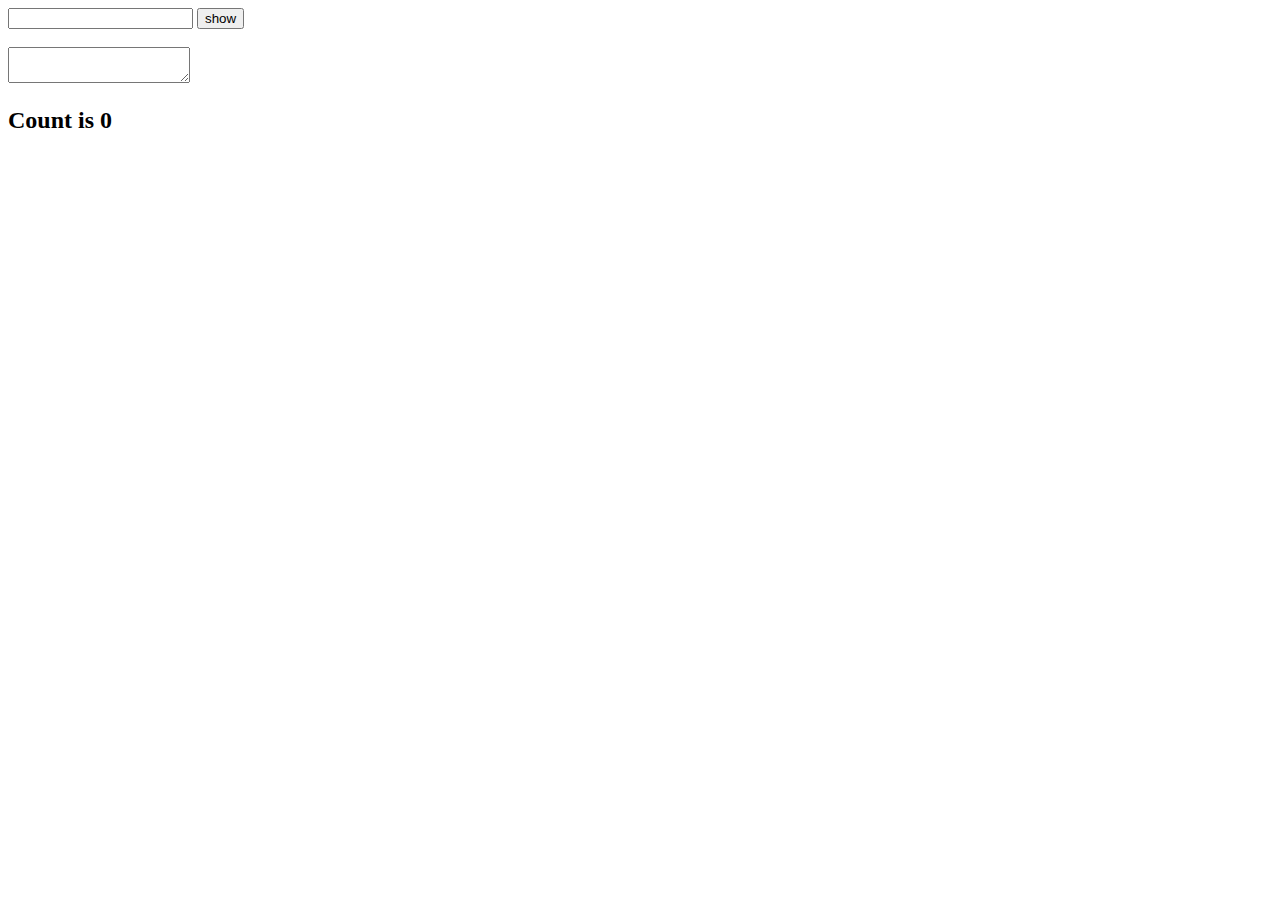
<file: JavaScript/index.html>
<!DOCTYPE html>
<html lang="en">
<head>
    <meta charset="UTF-8">
    <meta name="viewport" content="width=device-width, initial-scale=1.0">
    <title>Document</title>
    <link rel="stylesheet" href="./static/css/index.css">
</head>
<body>
    <input id="password" type="password">
    <button id="show">show</button>

    <br><br><textarea id="text"></textarea>
    <h2>Count is <span id="res">0</span></h2>

    <script src="./static/js/script.js"></script>
</body>
</html>
</file>
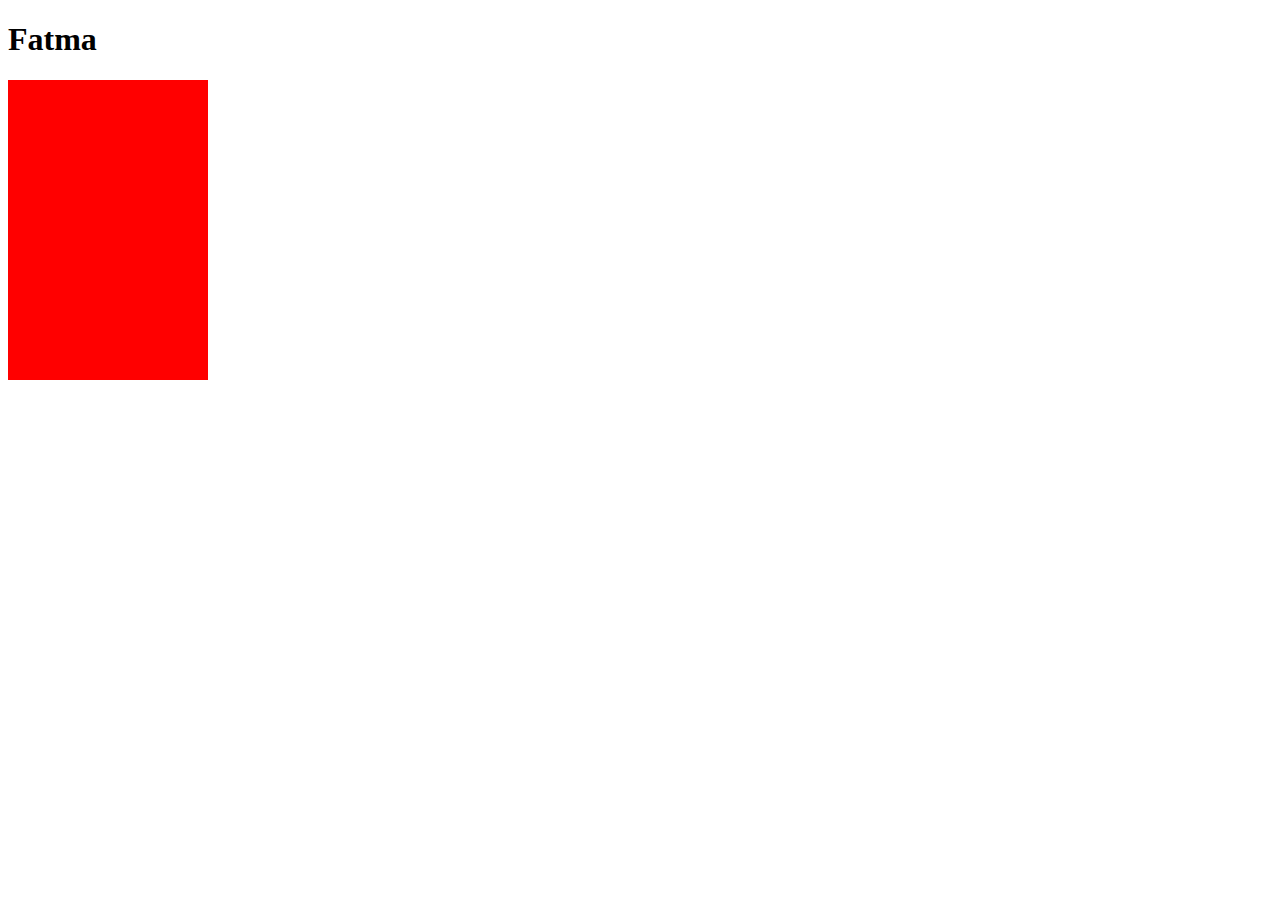
<file: jQuery HTML/index.html>
<!DOCTYPE html>
<html lang="en">
<head>
    <meta charset="UTF-8">
    <meta name="viewport" content="width=device-width, initial-scale=1.0">
    <title>Document</title>
    <link rel="stylesheet" href="./static/css/index.css">
</head>
<body>

    <h1 id="color">Fatma</h1>

    <div id="square"></div>

    <script src="./static/js/code.jquery.com_jquery-3.7.0.js"></script>
    <script src="./static/js/script.js"></script>
</body>
</html>
</file>
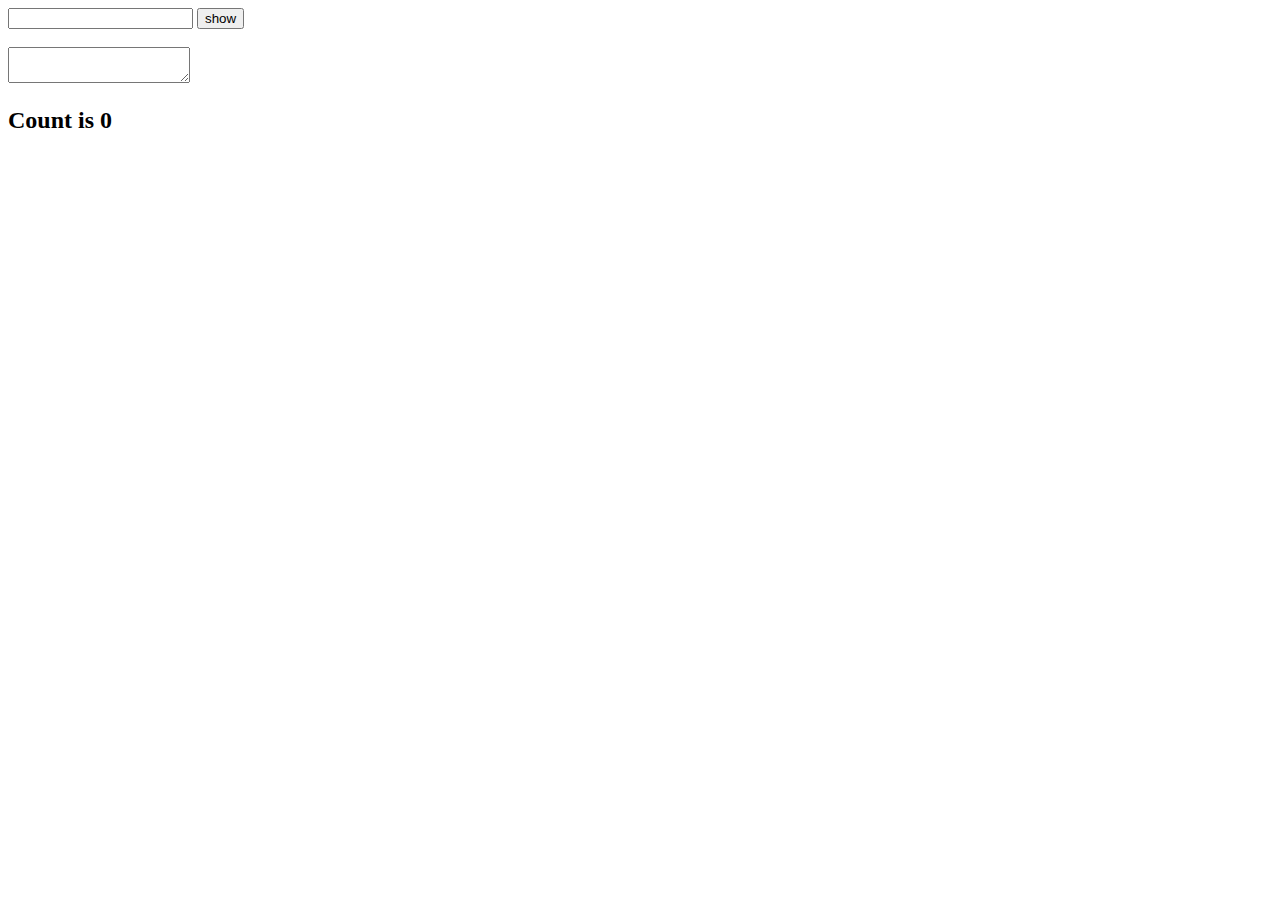
<file: jQuery/index.html>
<!DOCTYPE html>
<html lang="en">
<head>
    <meta charset="UTF-8">
    <meta name="viewport" content="width=device-width, initial-scale=1.0">
    <title>Document</title>
    <link rel="stylesheet" href="./static/css/index.css">
</head>
<body>
    <input id="password" type="password">
    <button id="show">show</button>

    <br><br><textarea id="text" maxlength="20"></textarea>
    <h2>Count is <span id="res">0</span></h2>

    <script src="./static/js/code.jquery.com_jquery-3.7.0.js"></script>
    <script src="./static/js/script.js"></script>
</body>
</html>
</file>
<file: JavaScript/static/css/index.css>
#square{
    width: 200px;
    height: 300px;
    background-color: red;
}
</file>
<file: jQuery HTML/static/css/index.css>
#square{
    width: 200px;
    height: 300px;
    background-color: red;
}
</file>
<file: jQuery/static/css/index.css>
#square{
    width: 200px;
    height: 300px;
    background-color: red;
}
</file>
